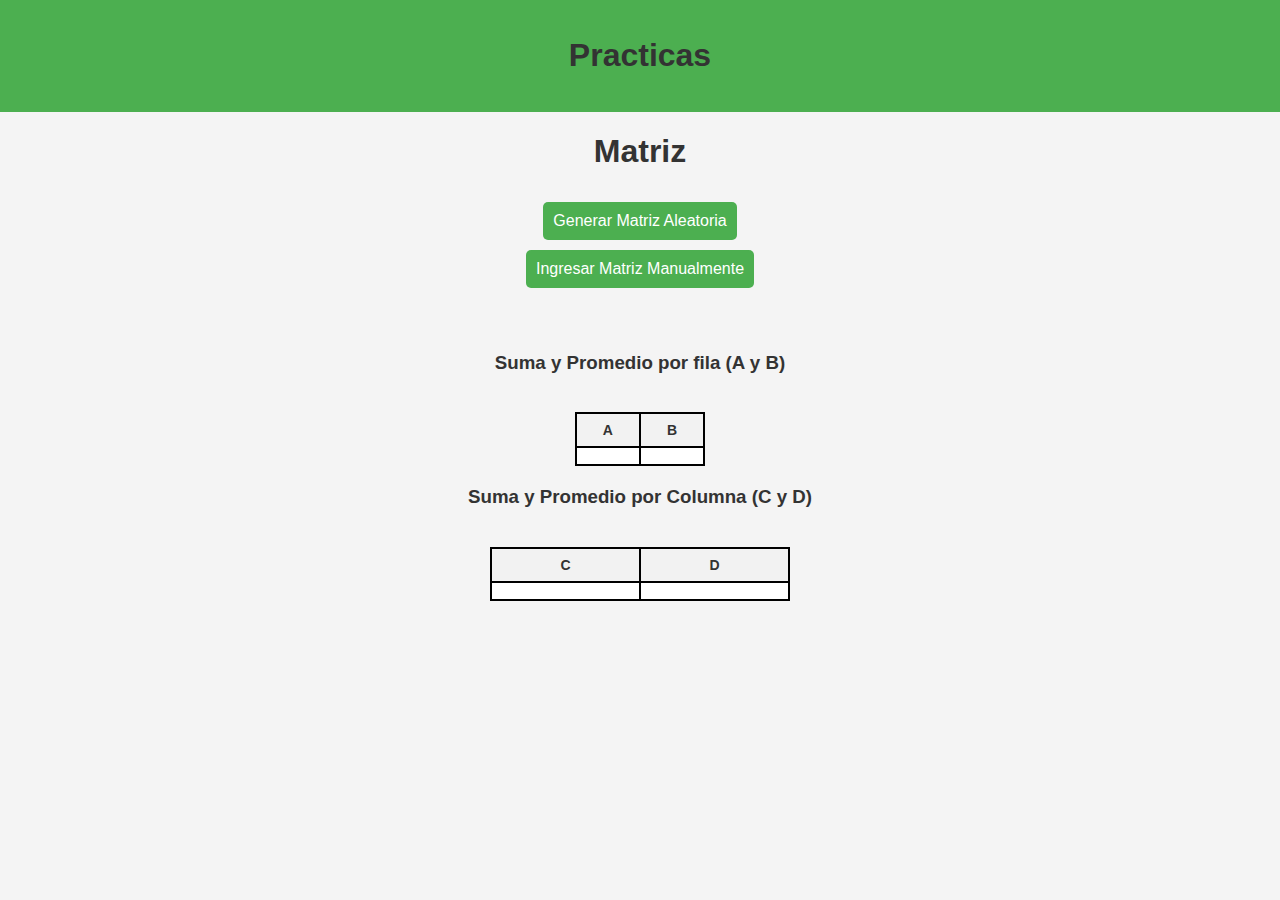
<file: Practica 11/index.html>
<!DOCTYPE html>
<html lang="es">
    <head>
        <meta charset="UTF-8">
        <meta name="viewport" content="width=device-width, initial-scale=1.0">
        <title>Practicas 11-13</title>
        <link rel="stylesheet" href="style.css">
    </head>
    <body>
        <header>
            <h1>Practicas</h1>
        </header>

        <div class="practica-11">
            <h1>Matriz</h1>
            <button id="generar-matriz">Generar Matriz Aleatoria</button>
            <button id="insertar-matriz">Ingresar Matriz
                Manualmente</button>

            <div class="matrix-and-results">
                <!-- Matriz -->
                <div class="matrix-container">
                    <table id="matrix"></table>
                </div>

                <button id="calculateBtn"
                    style="display:none;">Calcular</button>

                <h3>Suma y Promedio por fila (A y B)</h3>
                <!-- Suma y promedio por fila (A y B) -->
                <div class="right-table">
                    <table class="result-table">
                        <thead>
                            <tr>
                                <th>A</th>
                                <th>B</th>
                            </tr>
                        </thead>
                        <tbody>
                            <tr>
                                <td id="sumrows"></td>
                                <!-- Mostrar las sumas de A de forma vertical -->
                                <td id="avgrows"></td>
                                <!-- Mostrar los promedios de B de forma vertical -->
                            </tr>
                        </tbody>
                    </table>
                </div>
            </div>

            <!-- Botón de Calcular -->

            <!-- Suma y Promedio por Columna (C y D) -->
            <h3>Suma y Promedio por Columna (C y D)</h3>
            <table class="result-table">
                <thead>
                    <tr>
                        <th>C</th>
                        <th>D</th>
                    </tr>
                </thead>
                <tbody>
                    <tr>
                        <td id="sumcols"></td>
                        <!-- Mostrar las sumas de C de forma vertical -->
                        <td id="avgcols"></td>
                        <!-- Mostrar los promedios de D de forma vertical -->
                    </tr>
                </tbody>
            </table>
        </div>

        <script src="script.js" type="module"></script>
    </body>
</html>
</file>
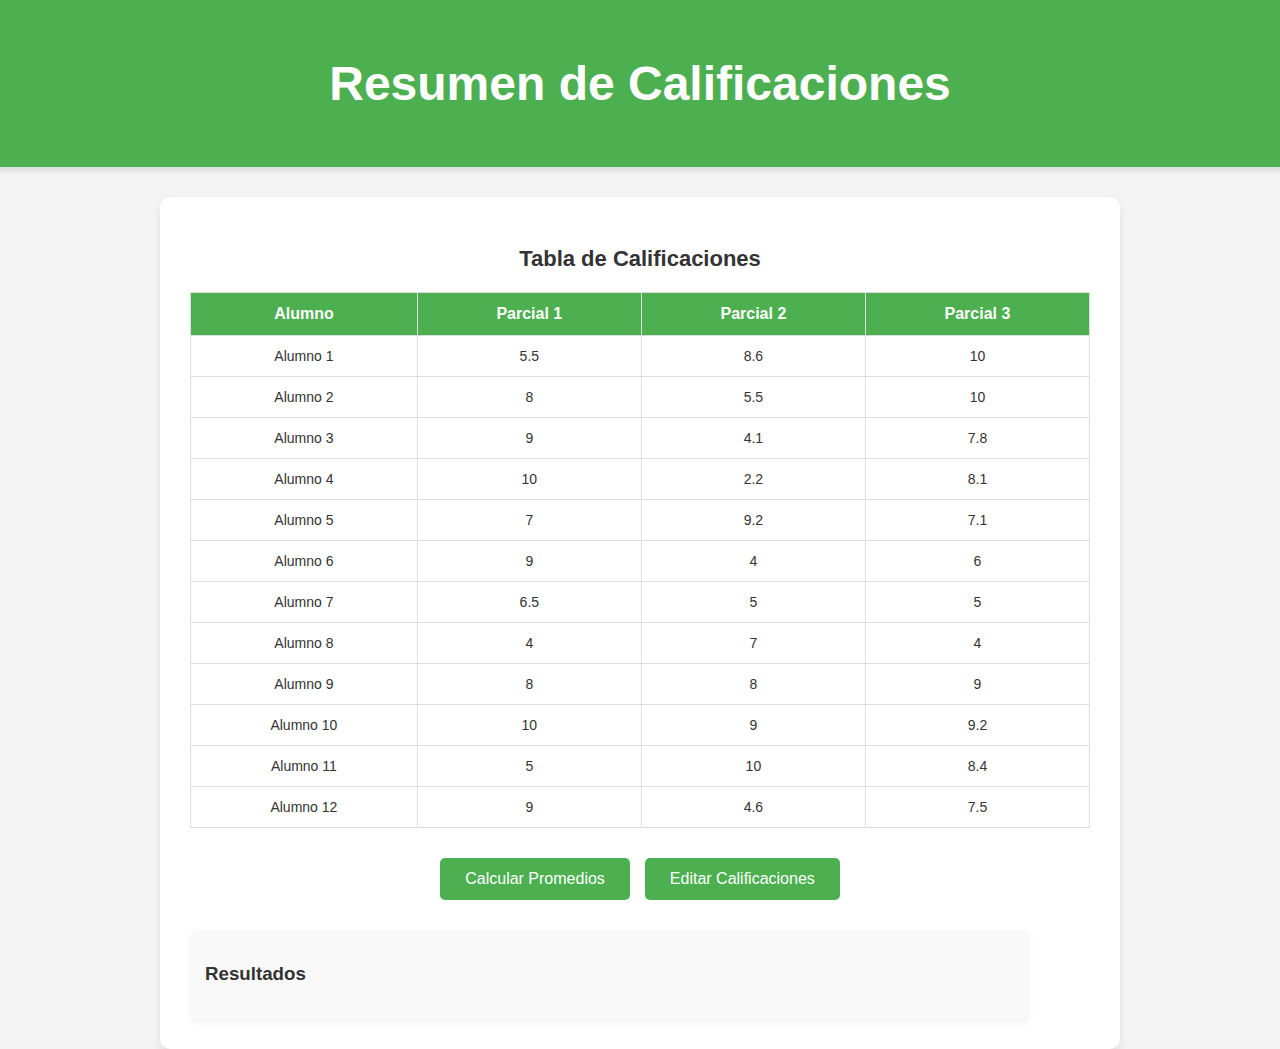
<file: Practica 13/index.html>
<!DOCTYPE html>
<html lang="en">
<head>
    <meta charset="UTF-8">
    <meta name="viewport" content="width=device-width, initial-scale=1.0">
    <title>Practica 13</title>
    <link rel="stylesheet" href="style.css">
</head>
<body>
    <header>
        <h1>Resumen de Calificaciones</h1>
    </header>
    
    <div class="container">
        <h2>Tabla de Calificaciones</h2>
        <div class="table-container">
            <table id="calificacionesTable">
                <thead>
                    <tr>
                        <th>Alumno</th>
                        <th>Parcial 1</th>
                        <th>Parcial 2</th>
                        <th>Parcial 3</th>
                    </tr>
                </thead>
                <tbody>
                    <!-- Aquí se insertarán las filas de la tabla -->
                </tbody>
            </table>
        </div>
        
        <div class="buttons">
            <button id="calcularBtn">Calcular Promedios</button>
            <button id="editarBtn">Editar Calificaciones</button>
            <button id="guardarBtn" style="display:none;">Guardar Cambios</button>
        </div>
        
        
        <div id="resultados">
            <h3>Resultados</h3>
            <p id="output"></p>
        </div>
    </div>
    
    <script src="script.js" type="module"></script>
</body>
</html>
</file>
<file: Practica 11/style.css>
/* Estilos generales */
body {
    font-family: Arial, sans-serif;
    background-color: #f4f4f4;
    margin: 0;
    padding: 0;
    display: flex;
    flex-direction: column;
    align-items: center;
    color: #333;
}

header {
    background-color: #4CAF50;
    color: white;
    width: 100%;
    padding: 1rem;
    text-align: center;
}


h1 {
    color: #333;
    text-align: center;
}

h3 {
    color: #333;
    margin-top: 20px;
}

div {
    display: flex;
    flex-direction: column;
    align-items: center;
    justify-content: center;
}

button {
    padding: 10px;
    font-size: 1rem;
    background-color: #4CAF50;
    color: white;
    border: none;
    border-radius: 5px;
    cursor: pointer;
    margin-top: 10px;
}

button:hover {
    background-color: #45a049;
}

/* Estilos para la matriz y tabla de resultados A y B */
.matrix-and-results {
    display: flex;
    justify-content: space-between;
    margin-top: 20px;
}

#matrix {
    width: 50%; /* Ajustar el ancho para que no sea demasiado grande */
    border-collapse: collapse;
}

#matrix td {
    border: 1px solid black;
    padding: 8px; /* Reducir el padding */
    width: 40px; /* Ajustar el ancho */
    height: 40px; /* Ajustar la altura */
}

.right-table {
    width: 45%; /* Ajustar el ancho de la tabla de resultados */
}

table {
    border-collapse: collapse;
    width: 100%;
    margin-top: 1.5rem;
}

table, th, td {
    border: 1px solid #ddd;
}

th, td {
    padding: 8px; /* Reducir el padding para hacer las celdas más compactas */
    text-align: center;
    font-size: 16px; /* Ajustar el tamaño de la fuente */
}

.result-table th, 
.result-table td {
    border: 2px solid black;
    padding: 8px; /* Reducir el padding en las tablas de resultados */
    font-weight: bold;
    font-size: 14px; /* Reducir el tamaño de la fuente en las tablas de resultados */
}

input[type="number"] {
    width: 30px;
    padding: 0.5rem;
    font-size: 1rem;
}

/* Botón de cálculo */
#calculateBtn {
    display: block;
    margin: 20px 0;
    background-color: #ff9800;
}

#calculateBtn:hover {
    background-color: #e68900;
}

/* Estilos de suma y promedio por columna (C y D) */
.result-table {
    width: 100%;
    max-width: 300px; /* Limitar el ancho máximo de las tablas */
    margin-top: 20px;
}

.result-table th {
    background-color: #f2f2f2;
    border: 2px solid black;
}

.result-table td {
    font-size: 14px; /* Reducir el tamaño de la fuente en las tablas de suma y promedio */
    background-color: #fff;
    border: 2px solid black;
}
</file>
<file: Practica 13/style.css>
body {
    font-family: 'Arial', sans-serif;
    background-color: #f4f4f4;
    color: #333;
    display: flex;
    flex-direction: column;
    align-items: center;
    margin: 0;
}

header {
    background-color: #4CAF50;
    color: white;
    width: 100%;
    padding: 1.5rem;
    text-align: center;
    font-size: 24px;
    box-shadow: 0 4px 6px rgba(0, 0, 0, 0.1);
}

.container {
    width: 90%;
    max-width: 900px;
    background-color: white;
    padding: 30px;
    margin-top: 30px;
    border-radius: 10px;
    box-shadow: 0 4px 8px rgba(0, 0, 0, 0.1);
}

h2 {
    text-align: center;
    color: #333;
    margin-bottom: 20px;
    font-size: 22px;
}

table {
    width: 100%;
    border-collapse: collapse;
    margin-bottom: 30px;
}

table, th, td {
    border: 1px solid #ddd;
    padding: 12px;
    text-align: center;
}

thead th {
    background-color: #4CAF50;
    color: white;
    font-size: 16px;
}

tbody td {
    font-size: 14px;
    color: #333;
}

tbody input[type="number"] {
    width: 100%;
    padding: 8px;
    text-align: center;
    border: 1px solid #ccc;
    border-radius: 4px;
    box-sizing: border-box;
}

.buttons {
    display: flex;
    justify-content: center;
    gap: 15px; /* Espaciado entre los botones */
    margin-bottom: 30px;
}

button {
    padding: 12px 25px;
    background-color: #4CAF50;
    color: white;
    border: none;
    border-radius: 5px;
    font-size: 16px;
    cursor: pointer;
    transition: background-color 0.3s ease;
}

button:hover {
    background-color: #388E3C;
}

button:active {
    transform: scale(0.98);
}

#resultados {
    margin-top: 20px;
    padding: 15px;
    border-radius: 8px;
    background-color: #f9f9f9;
    width: 90%;
    box-shadow: 0 4px 6px rgba(0, 0, 0, 0.05);
}

#output {
    font-size: 16px;
    color: #333;
}

#output p {
    margin: 10px 0;
}

#output ul {
    list-style-type: none;
    padding-left: 0;
}

#output ul li {
    margin: 5px 0;
    font-size: 14px;
}
</file>
